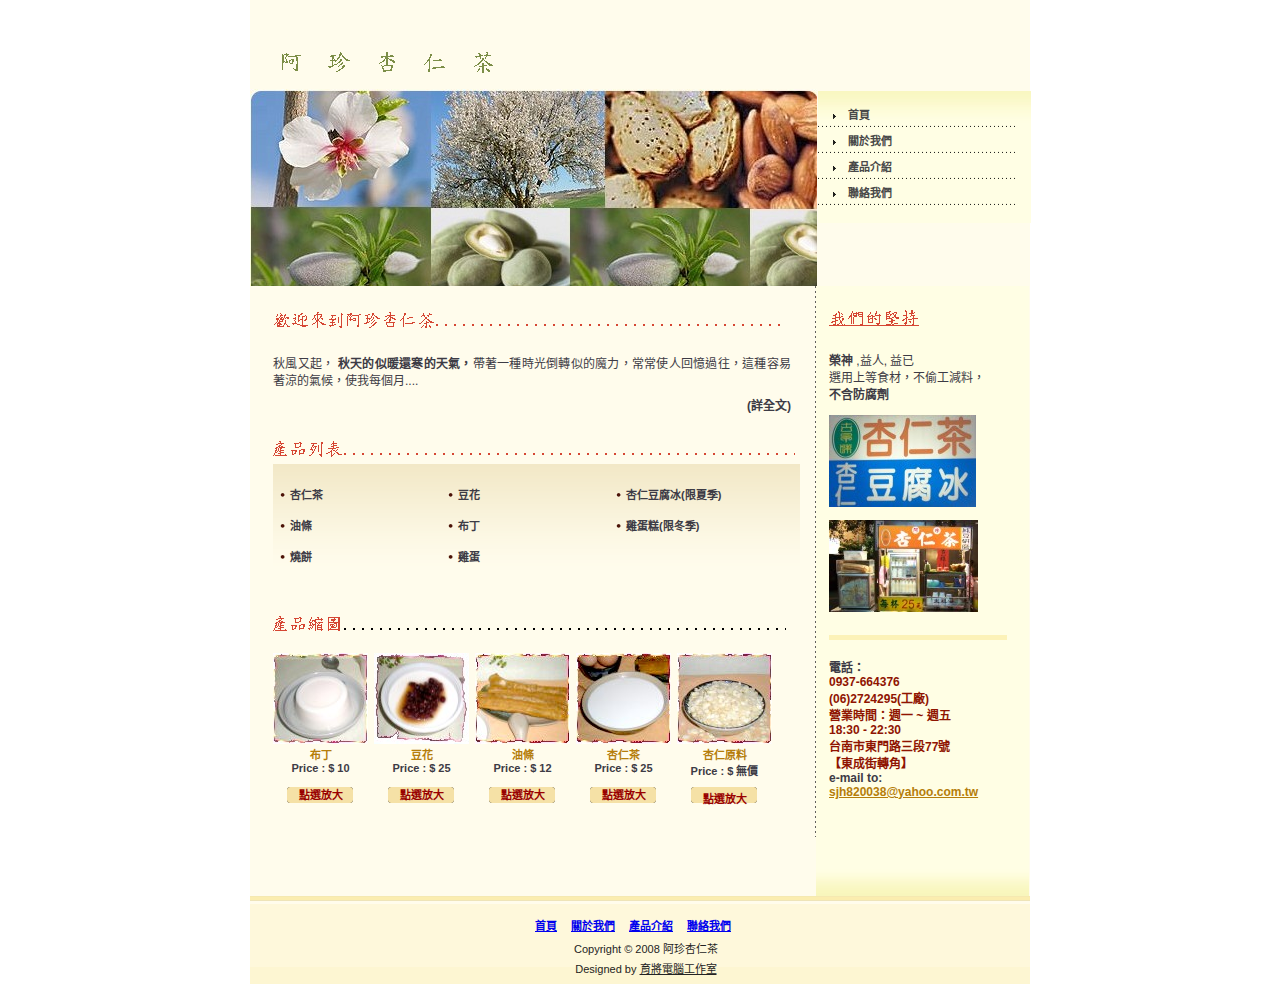
<file: index.html>
<!DOCTYPE html PUBLIC "-//W3C//DTD XHTML 1.0 Transitional//EN" "http://www.w3.org/TR/xhtml1/DTD/xhtml1-transitional.dtd">
<html xmlns="http://www.w3.org/1999/xhtml">
<head>
<!-- Title and meta -->
    <meta http-equiv="content-language" content="zh-TW" />
    <meta http-equiv="content-type" content="text/html; charset=UTF-8" />
    <meta name="robots" content="index,follow" />
    <meta name="keywords" content="杏仁茶,杏仁,豆花,杏仁豆腐冰,杏仁原料,燒餅,油條" />
    <meta name="description" content="營業時間：週一 ~ 週五 18:30 - 22:30，地址：台南市東門路三段77號 【東成街轉角】，0937-664376(行動)、(06)2724295(工廠)，e-mail：sjh820038@yahoo.com.tw" />
    <meta name="rating" content="general" />
    <meta name="author" content="育將電腦工作室" />
    <meta name="copyright" content="Copyright @ 2001-2012" />
    <meta name="generator" content="阿珍杏仁茶" />
    <title>阿珍杏仁茶</title>
    <link href="style.css" type="text/css" rel="stylesheet" />
    <meta name="google-site-verification" content="Ezt6mCQezJInhxZ8bKkW3pBWttA4j8pJH8kh_UJSRyc" />
    <script type="text/javascript">
    
      var _gaq = _gaq || [];
      _gaq.push(['_setAccount', 'UA-7055960-4']);
      _gaq.push(['_trackPageview']);
    
      (function() {
        var ga = document.createElement('script'); ga.type = 'text/javascript'; ga.async = true;
        ga.src = ('https:' == document.location.protocol ? 'https://ssl' : 'http://www') + '.google-analytics.com/ga.js';
        var s = document.getElementsByTagName('script')[0]; s.parentNode.insertBefore(ga, s);
      })();
    
    </script>
</head>

<body>
<!--main div start -->
<div id="main" >
<!--header -->
<div id="header">
  <h1><a href="index.html" title="A Zhen Almond Tea" class="title"><img src="images/title.gif" alt="Welcome to A Zhen Almond Tea" title="Welcome to A Zhen Almond Tea" width="228" height="50" /></a></h1>
  <ul class="nav">
    <li><a href="index.html" title="Home">首頁</a></li>
    <li><a href="about.html" title="About us">關於我們</a></li>
    <li><a href="products.html" title="products introduce">產品介紹</a></li>
	  <li><a href="contact.html" title="Contact us">聯絡我們</a></li>
  </ul>
</div>
<!--body start -->
<div id="left">
  <h2 class="welcome">歡迎來到阿珍杏仁茶</h2>
  <p class="weltxt">
  秋風又起， <strong>秋天的似暖還寒的天氣，</strong>帶著一種時光倒轉似的魔力，常常使人回憶過往，這種容易著涼的氣候，使我每個月.... <a href="about.html" class="more">(詳全文)</a> </p>

  <h2 class="resturent">產品列表</h2>
  <div class="menu">
    <ul class="brown">
      <li><a href="#" title="杏仁茶【一杯(25元)、一瓶(70元)】">杏仁茶</a></li>
      <li><a href="#" title="油條(12元)">油條  </a></li>
      <li><a href="#" title="燒餅(12元)">燒餅  </a></li>
      
      
    </ul>
    <ul class="brown">
      <li><a href="#" title="豆花(25元)">豆花 </a></li>
      <li><a href="#" title="布丁(10元)">布丁 </a></li>
      <li><a href="#" title="雞蛋">雞蛋  </a></li>
      
    </ul>
    
    
    <ul class="brown">
      <li><a href="#" title="杏仁豆腐冰(35元)">杏仁豆腐冰(限夏季)</a></li>
      <li><a href="#" title="雞蛋糕(20元)">雞蛋糕(限冬季)  </a></li>
     
    </ul>
    <br class="spacer" />
  </div>
  <h2 class="order">Order Online</h2>
 <ul class="image">
 <li><img src="images/image01.jpg" alt="布丁 " title="布丁 " /><br /><span>布丁 </span><br />Price : $ 10<br /><br />
   <a href="images/image01_b.jpg" target="_blank">點選放大</a></li>
 <li><img src="images/image02.jpg" alt="豆花 " title="豆花 " width="95" height="91" /><br /><span>豆花 </span><br />Price : $ 25<br /><br />
   <a href="images/image02_b.jpg" target="_blank">點選放大</a></li>
 <li><img src="images/image03.jpg" alt="油條 " title="油條 " width="95" height="91" /><br /><span>油條 </span><br />Price : $ 12<br /><br />
   <a href="images/image03_b.jpg" target="_blank">點選放大</a></li>
 <li><img src="images/image04.jpg" alt="杏仁茶" title="杏仁茶" width="95" height="91" /><br /><span>杏仁茶</span><br />Price : $ 25<br /><br />
   <a href="images/image04_b.jpg" target="_blank">點選放大</a></li>
 <li><img src="images/image05.jpg" alt="杏仁原料" title="杏仁原料" width="95" height="91" /><br /><span>杏仁原料</span><br />Price : $ 無價<br /><br />
   <a href="images/image05_b.jpg" target="_blank">點選放大</a></li>
 </ul>
  <br class="spacer" />
  </div>
  <!--right start -->
<div id="right">
  <h2 class="our">Our Service</h2>
  <p class="ourtxt"><strong>榮神</strong> ,益人, 益已<br />選用上等食材，不偷工減料，<br /><strong>不含防腐劑</strong></p>
  <img src="images/order_img.jpg" alt="Our Service01" title="Our Service01" />
  <img src="images/order_img2.jpg" alt="Our Service02" title="Our Service02"/>
  <p class="border"></p>
  <p class="ourtxt"><strong>電話：</strong><br />
	<span>0937-664376</span><br />
	<span>(06)2724295(工廠)</span><br />
	<span>營業時間：週一 ~ 週五<br />18:30 - 22:30</span><br />
	<span>台南市東門路三段77號<br />【東成街轉角】</span><br />
	<strong>e-mail to:</strong><br />
	<a href="mailto:sjh820038@yahoo.com.tw" title="寫信給我們">sjh820038@yahoo.com.tw</a></p>
</div>
  <!--footer -->
 <div id="footer">
 <ul class="foot">
   <li><a href="index.html" title="Home">首頁</a></li>
    <li><a href="about.html" title="About us">關於我們</a></li>
    <li><a href="products.html" title="products introduce">產品介紹</a></li>
	  <li><a href="contact.html" title="Contact us">聯絡我們</a></li>
  </ul>
 <p>Copyright © 2008 阿珍杏仁茶<br />
Designed by <a href="http://www.ugm.com.tw/">育將電腦工作室</a></p>
   </div>
  <br class="spacer" />
</div>
</body>
</html>
</file>
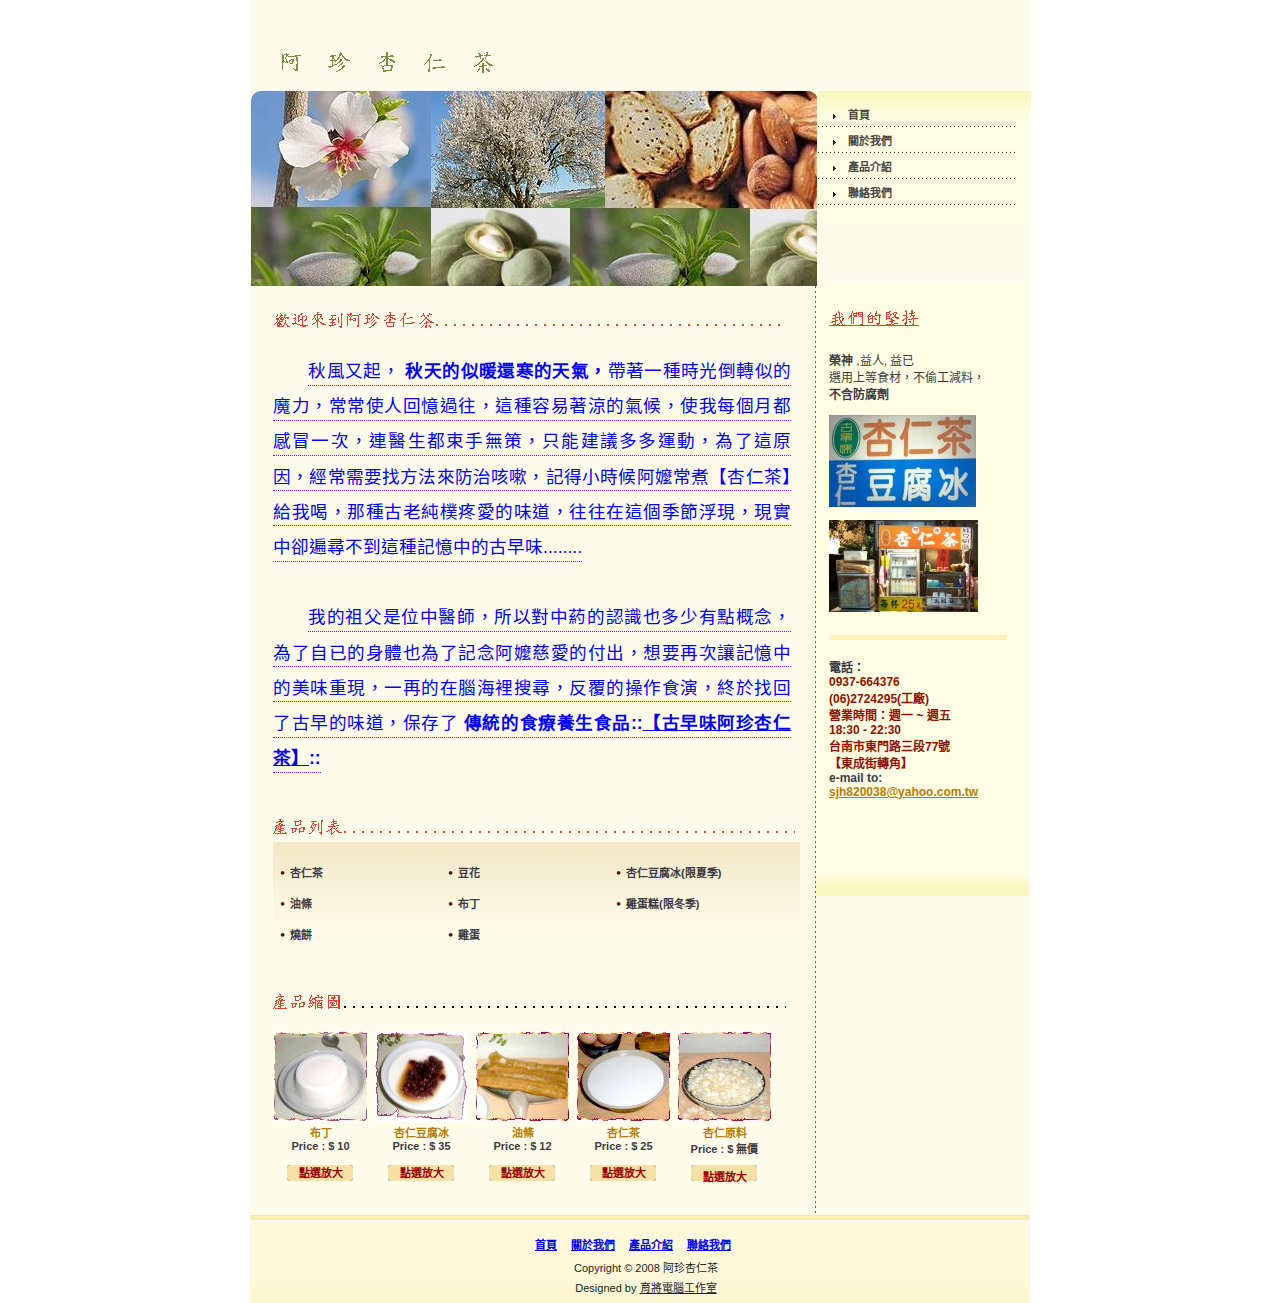
<file: about.html>
<!DOCTYPE html PUBLIC "-//W3C//DTD XHTML 1.0 Transitional//EN" "http://www.w3.org/TR/xhtml1/DTD/xhtml1-transitional.dtd">
<html xmlns="http://www.w3.org/1999/xhtml">
<head>
<!-- Title and meta -->
    <meta http-equiv="content-language" content="zh-TW" />
    <meta http-equiv="content-type" content="text/html; charset=UTF-8" />
    <meta name="robots" content="index,follow" />
    <meta name="keywords" content="杏仁茶,杏仁,豆花,杏仁豆腐冰,杏仁原料,燒餅,油條" />
    <meta name="description" content="營業時間：週一 ~ 週五 18:30 - 22:30，地址：台南市東門路三段77號 【東成街轉角】，0937-664376(行動)、(06)2724295(工廠)，e-mail：sjh820038@yahoo.com.tw" />
    <meta name="rating" content="general" />
    <meta name="author" content="育將電腦工作室" />
    <meta name="copyright" content="Copyright @ 2001-2012" />
    <meta name="generator" content="阿珍杏仁茶" />
    <title>阿珍杏仁茶</title>
    <link href="style.css" type="text/css" rel="stylesheet" />
    <meta name="google-site-verification" content="Ezt6mCQezJInhxZ8bKkW3pBWttA4j8pJH8kh_UJSRyc" />
    <script type="text/javascript">
    
      var _gaq = _gaq || [];
      _gaq.push(['_setAccount', 'UA-7055960-4']);
      _gaq.push(['_trackPageview']);
    
      (function() {
        var ga = document.createElement('script'); ga.type = 'text/javascript'; ga.async = true;
        ga.src = ('https:' == document.location.protocol ? 'https://ssl' : 'http://www') + '.google-analytics.com/ga.js';
        var s = document.getElementsByTagName('script')[0]; s.parentNode.insertBefore(ga, s);
      })();
    
    </script>
</head>

<body>
<!--main div start -->
<div id="main" >
<!--header -->
<div id="header">
  <h1><a href="index.html" title="A Zhen Almond Tea" class="title"><img src="images/title.gif" alt="Welcome to A Zhen Almond Tea" title="Welcome to A Zhen Almond Tea" width="228" height="50" /></a></h1>
  <ul class="nav">
    <li><a href="index.html" title="Home">首頁</a></li>
    <li><a href="about.html" title="About us">關於我們</a></li>
    <li><a href="products.html" title="products introduce">產品介紹</a></li>
	  <li><a href="contact.html" title="Contact us">聯絡我們</a></li>
  </ul>
</div>
<!--body start -->
<div id="left">
  <h2 class="welcome">歡迎來到阿珍杏仁茶</h2>
  <p class="weltxt" style="display: block; text-justify: inter-ideograph; font-size: 1.1em; margin-bottom: 2em; color: blue; text-indent: 2em; line-height: 2em; text-align: justify"><span style="padding-bottom: 0.2em; border-bottom: #9400d3 1px dotted">
  
  秋風又起， <strong>秋天的似暖還寒的天氣，</strong>帶著一種時光倒轉似的魔力，常常使人回憶過往，這種容易著涼的氣候，使我每個月都感冒一次，連醫生都束手無策，只能建議多多運動，為了這原因，經常需要找方法來防治咳嗽，記得小時候阿嬤常煮【杏仁茶】給我喝，那種古老純樸疼愛的味道，往往在這個季節浮現，現實中卻遍尋不到這種記憶中的古早味........</span></p>
<p class="weltxt" style="display: block; text-justify: inter-ideograph; font-size: 1.1em; margin-bottom: 2em; color: blue; text-indent: 2em; line-height: 2em; text-align: justify"><span style="padding-bottom: 0.2em; border-bottom: #9400d3 1px dotted">我的祖父是位中醫師，所以對中葯的認識也多少有點概念，為了自已的身體也為了記念阿嬤慈愛的付出，想要再次讓記憶中的美味重現，一再的在腦海裡搜尋，反覆的操作食演，終於找回了古早的味道，保存了 <strong>傳統的食療養生食品::<a href="index.html" title="Home">【古早味阿珍杏仁茶】</a>:: </strong></span></p>

  <h2 class="resturent">產品列表</h2>
  <div class="menu">
    <ul class="brown">
      <li><a href="#" title="杏仁茶【一杯(25元)、一瓶(70元)】">杏仁茶</a></li>
      <li><a href="#" title="油條(12元)">油條  </a></li>
      <li><a href="#" title="燒餅(12元)">燒餅  </a></li>
      
      
    </ul>
    <ul class="brown">
      <li><a href="#" title="豆花(25元)">豆花 </a></li>
      <li><a href="#" title="布丁(10元)">布丁 </a></li>
      <li><a href="#" title="雞蛋">雞蛋  </a></li>
      
    </ul>
    
    
    <ul class="brown">
      <li><a href="#" title="杏仁豆腐冰(35元)">杏仁豆腐冰(限夏季)</a></li>
      <li><a href="#" title="雞蛋糕(20元)">雞蛋糕(限冬季)  </a></li>
     
    </ul>
    <br class="spacer" />
  </div>
  <h2 class="order">Order Online</h2>
 <ul class="image">
 <li><img src="images/image01.jpg" alt="布丁 " title="布丁 " /><br /><span>布丁 </span><br />Price : $ 10<br /><br />
   <a href="images/image01_b.jpg" target="_blank">點選放大</a></li>
 <li><img src="images/image02.jpg" alt="杏仁豆腐冰" title="杏仁豆腐冰" width="95" height="91" /><br /><span>杏仁豆腐冰</span><br />Price : $ 35<br /><br />
   <a href="images/image02_b.jpg" target="_blank">點選放大</a></li>
 <li><img src="images/image03.jpg" alt="油條 " title="油條 " width="95" height="91" /><br /><span>油條 </span><br />Price : $ 12<br /><br />
   <a href="images/image03_b.jpg" target="_blank">點選放大</a></li>
 <li><img src="images/image04.jpg" alt="杏仁茶" title="杏仁茶" width="95" height="91" /><br /><span>杏仁茶</span><br />Price : $ 25<br /><br />
   <a href="images/image04_b.jpg" target="_blank">點選放大</a></li>
 <li><img src="images/image05.jpg" alt="杏仁原料" title="杏仁原料" width="95" height="91" /><br /><span>杏仁原料</span><br />Price : $ 無價<br /><br />
   <a href="images/image05_b.jpg" target="_blank">點選放大</a></li>
 </ul>
  <br class="spacer" />
  </div>
  <!--right start -->
  <div id="right">
  <h2 class="our">Our Service</h2>
  <p class="ourtxt"><strong>榮神</strong> ,益人, 益已<br />選用上等食材，不偷工減料，<br /><strong>不含防腐劑</strong></p>
  <img src="images/order_img.jpg" alt="Our Service01" title="Our Service01" />
  
  <img src="images/order_img2.jpg" alt="Our Service02" title="Our Service02"/>
  <p class="border"></p>
  <p class="ourtxt"><strong>電話：</strong><br />
<span>0937-664376</span><br />
<span>(06)2724295(工廠)</span><br />
<span>營業時間：週一 ~ 週五<br />18:30 - 22:30</span><br />
<span>台南市東門路三段77號<br />【東成街轉角】</span><br />
<strong>e-mail to:</strong><br />
<a href="mailto:sjh820038@yahoo.com.tw" title="寫信給我們">sjh820038@yahoo.com.tw</a></p>
  </div>
  <!--footer -->
 <div id="footer">
 <ul class="foot">
   <li><a href="index.html" title="Home">首頁</a></li>
    <li><a href="about.html" title="About us">關於我們</a></li>
    <li><a href="products.html" title="products introduce">產品介紹</a></li>
	  <li><a href="contact.html" title="Contact us">聯絡我們</a></li>
  </ul>
 <p>Copyright © 2008 阿珍杏仁茶<br />
Designed by <a href="http://www.ugm.com.tw/">育將電腦工作室</a></p>
   </div>
  <br class="spacer" />
</div>
</body>
</html>
</file>
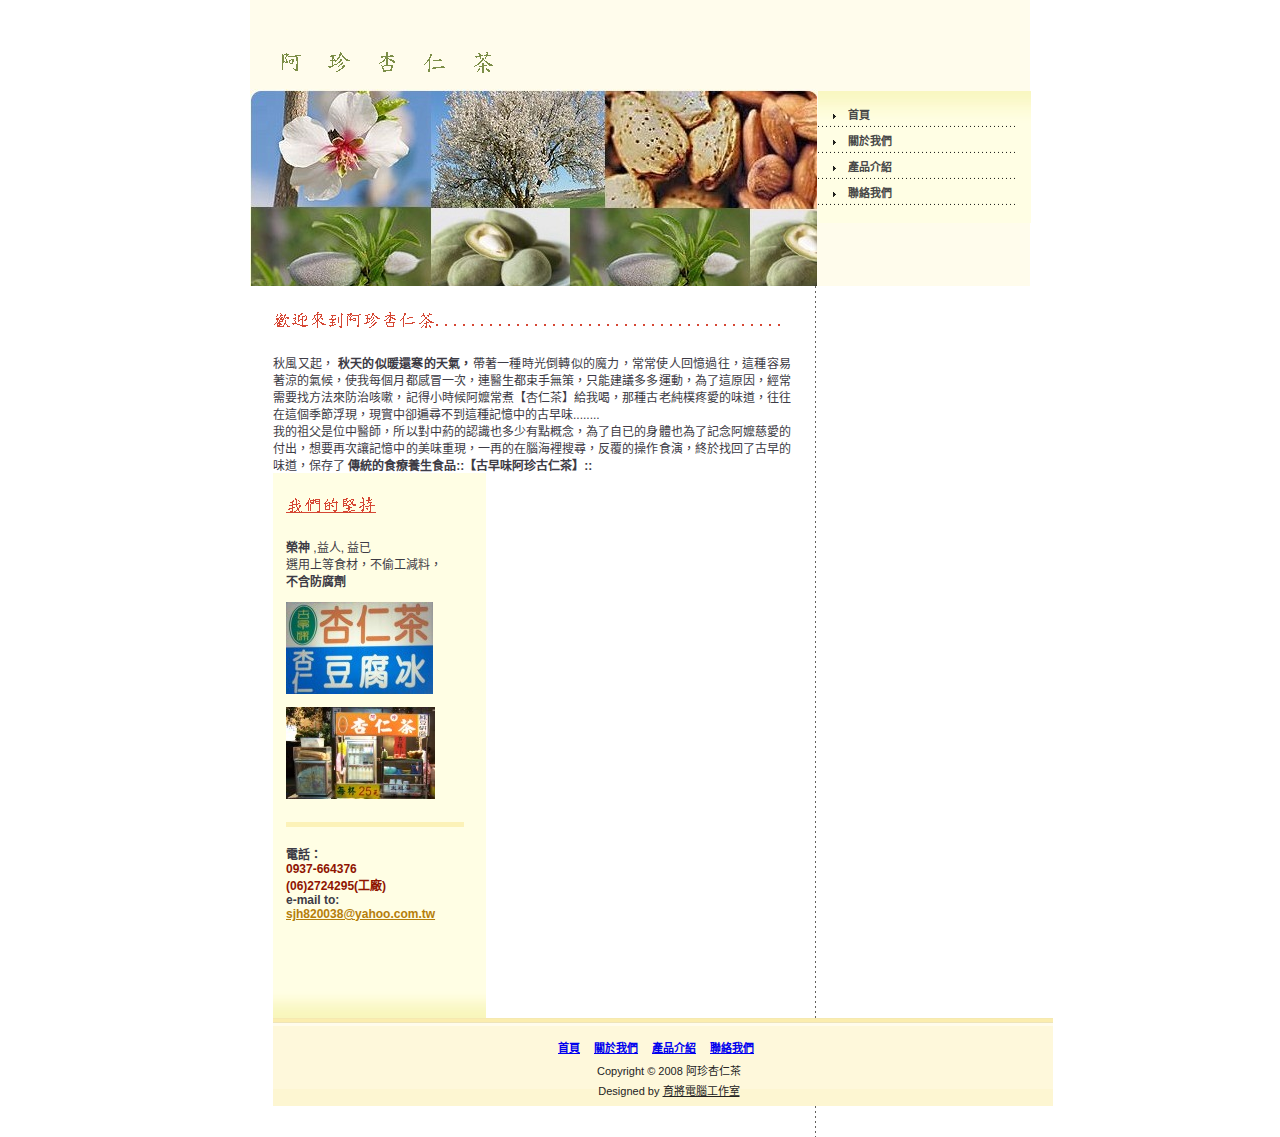
<file: about1.html>
<!DOCTYPE html PUBLIC "-//W3C//DTD XHTML 1.0 Transitional//EN" "http://www.w3.org/TR/xhtml1/DTD/xhtml1-transitional.dtd">
<html xmlns="http://www.w3.org/1999/xhtml">
<head>
<!-- Title and meta -->
    <meta http-equiv="content-language" content="zh-TW" />
    <meta http-equiv="content-type" content="text/html; charset=UTF-8" />
    <meta name="robots" content="index,follow" />
    <meta name="keywords" content="杏仁茶,杏仁,豆花,杏仁豆腐冰,杏仁原料,燒餅,油條" />
    <meta name="description" content="營業時間：週一 ~週五 18:30 - 22:30，地址：台南市東門路三段77號 【東成街轉角】，0937-664376(行動)、(06)2724295(工廠)，e-mail：sjh820038@yahoo.com.tw" />
    <meta name="rating" content="general" />
    <meta name="author" content="育將電腦工作室" />
    <meta name="copyright" content="Copyright @ 2001-2012" />
    <meta name="generator" content="阿珍杏仁茶" />
    <title>阿珍杏仁茶</title>
    <link href="style.css" type="text/css" rel="stylesheet" />
    <meta name="google-site-verification" content="Ezt6mCQezJInhxZ8bKkW3pBWttA4j8pJH8kh_UJSRyc" />
    <script type="text/javascript">
    
      var _gaq = _gaq || [];
      _gaq.push(['_setAccount', 'UA-7055960-4']);
      _gaq.push(['_trackPageview']);
    
      (function() {
        var ga = document.createElement('script'); ga.type = 'text/javascript'; ga.async = true;
        ga.src = ('https:' == document.location.protocol ? 'https://ssl' : 'http://www') + '.google-analytics.com/ga.js';
        var s = document.getElementsByTagName('script')[0]; s.parentNode.insertBefore(ga, s);
      })();
    
    </script>
</head>

<body>
<!--main div start -->
<div id="main" >
<!--header -->
<div id="header">
  <h1><a href="index.html" title="A Zhen Almond Tea" class="title"><img src="images/title.gif" alt="Welcome to A Zhen Almond Tea" title="Welcome to A Zhen Almond Tea" width="228" height="50" /></a></h1>
  <ul class="nav">
    <li><a href="index.html" title="Home">首頁</a></li>
    <li><a href="about.html" title="About us">關於我們</a></li>
    <li><a href="introduce.html" title="products introduce">產品介紹</a></li>
	  <li><a href="contact.html" title="Contact us">聯絡我們</a></li>
  </ul>
</div>
<!--body start -->
<div id="left">
  <h2 class="welcome">歡迎來到阿珍杏仁茶</h2>
  <p class="weltxt">
  秋風又起， <strong>秋天的似暖還寒的天氣，</strong>帶著一種時光倒轉似的魔力，常常使人回憶過往，這種容易著涼的氣候，使我每個月都感冒一次，連醫生都束手無策，只能建議多多運動，為了這原因，經常需要找方法來防治咳嗽，記得小時候阿嬤常煮【杏仁茶】給我喝，那種古老純樸疼愛的味道，往往在這個季節浮現，現實中卻遍尋不到這種記憶中的古早味........<br />我的祖父是位中醫師，所以對中葯的認識也多少有點概念，為了自已的身體也為了記念阿嬤慈愛的付出，想要再次讓記憶中的美味重現，一再的在腦海裡搜尋，反覆的操作食演，終於找回了古早的味道，保存了 <strong>傳統的食療養生食品::【古早味阿珍古仁茶】:: </strong></p>

  
  <!--right start -->
  <div id="right">
  <h2 class="our">Our Service</h2>
  <p class="ourtxt"><strong>榮神</strong> ,益人, 益已<br />選用上等食材，不偷工減料，<br /><strong>不含防腐劑</strong></p>
  <img src="images/order_img.jpg" alt="Our Service01" title="Our Service01" />
  
  <img src="images/order_img2.jpg" alt="Our Service02" title="Our Service02"/>
  <p class="border"></p>
  <p class="ourtxt"><strong>電話：</strong><br />
<span>0937-664376</span><br />
<span>(06)2724295(工廠)</span><br />
<strong>e-mail to:</strong><br />
<a href="#" title="mail to : sjh820038@yahoo.com.tw">sjh820038@yahoo.com.tw</a></p>
  </div>
  <!--footer -->
 <div id="footer">
 <ul class="foot">
   <li><a href="index.html" title="Home">首頁</a></li>
    <li><a href="about.html" title="About us">關於我們</a></li>
    <li><a href="introduce.html" title="products introduce">產品介紹</a></li>
	  <li><a href="contact.html" title="Contact us">聯絡我們</a></li>
  </ul>
 <p>Copyright © 2008 阿珍杏仁茶<br />
Designed by <a href="http://www.ugm.com.tw/">育將電腦工作室</a></p>
   </div>
  <br class="spacer" />
</div>
</body>
</html>
</file>
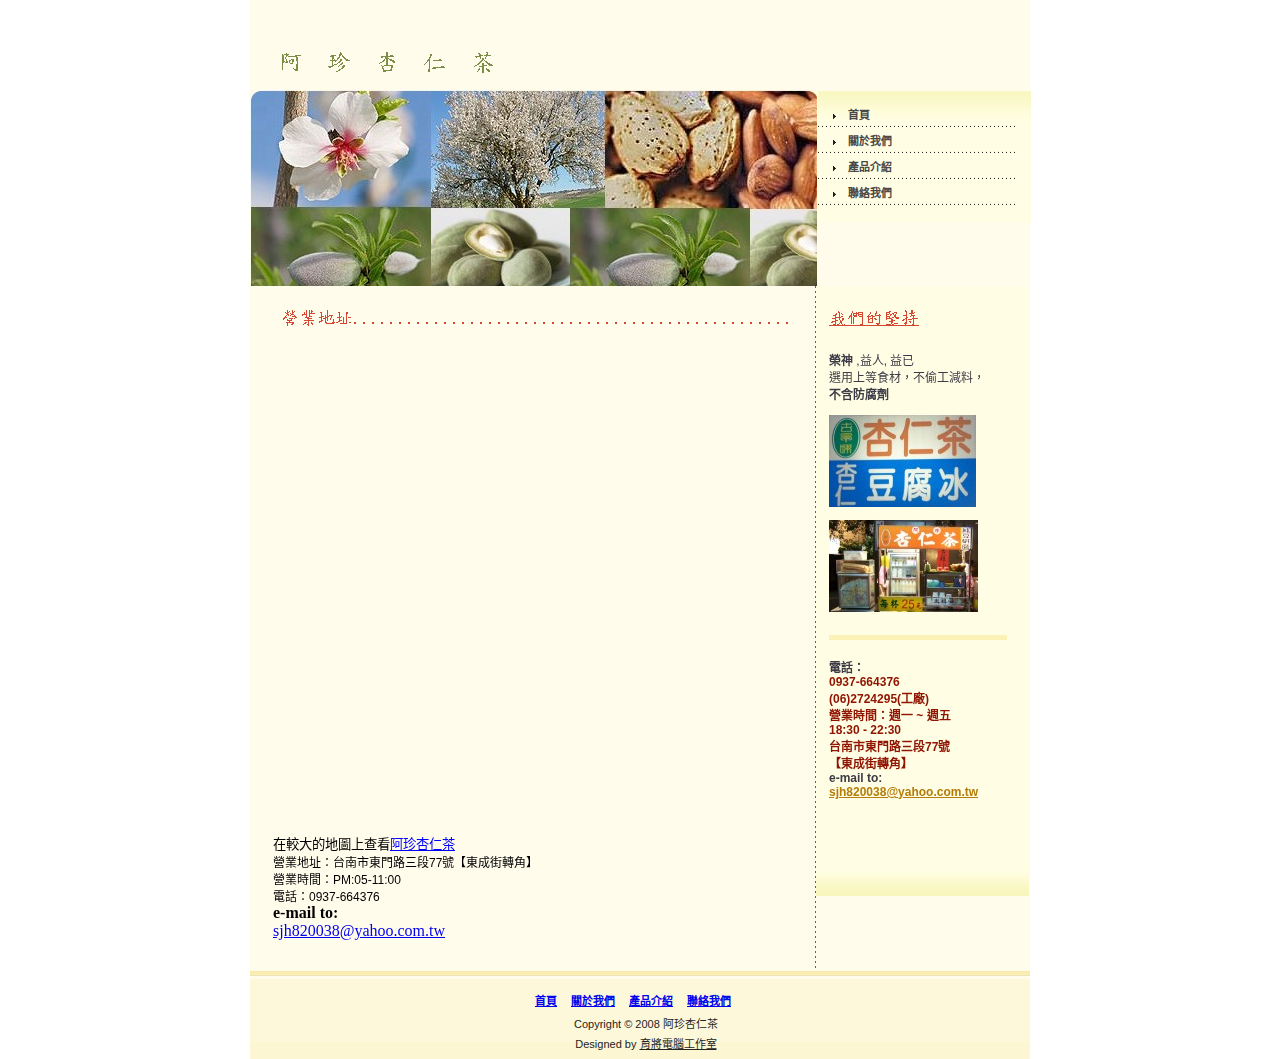
<file: contact.html>
<!DOCTYPE html PUBLIC "-//W3C//DTD XHTML 1.0 Transitional//EN" "http://www.w3.org/TR/xhtml1/DTD/xhtml1-transitional.dtd">
<html xmlns="http://www.w3.org/1999/xhtml">
<head>
<!-- Title and meta -->
    <meta http-equiv="content-language" content="zh-TW" />
    <meta http-equiv="content-type" content="text/html; charset=UTF-8" />
    <meta name="robots" content="index,follow" />
    <meta name="keywords" content="杏仁茶,杏仁,豆花,杏仁豆腐冰,杏仁原料,燒餅,油條" />
    <meta name="description" content="營業時間：週一 ~ 週五 18:30 - 22:30，地址：台南市東門路三段77號 【東成街轉角】，0937-664376(行動)、(06)2724295(工廠)，e-mail：sjh820038@yahoo.com.tw" />
    <meta name="rating" content="general" />
    <meta name="author" content="育將電腦工作室" />
    <meta name="copyright" content="Copyright @ 2001-2012" />
    <meta name="generator" content="阿珍杏仁茶" />
    <title>阿珍杏仁茶</title>
    <link href="style.css" type="text/css" rel="stylesheet" />
    <meta name="google-site-verification" content="Ezt6mCQezJInhxZ8bKkW3pBWttA4j8pJH8kh_UJSRyc" />
    <script type="text/javascript">
    
      var _gaq = _gaq || [];
      _gaq.push(['_setAccount', 'UA-7055960-4']);
      _gaq.push(['_trackPageview']);
    
      (function() {
        var ga = document.createElement('script'); ga.type = 'text/javascript'; ga.async = true;
        ga.src = ('https:' == document.location.protocol ? 'https://ssl' : 'http://www') + '.google-analytics.com/ga.js';
        var s = document.getElementsByTagName('script')[0]; s.parentNode.insertBefore(ga, s);
      })();
    
    </script>
</head>

<body>
<!--main div start -->
<div id="main" >
<!--header -->
<div id="header">
  <h1><a href="index.html" title="A Zhen Almond Tea" class="title"><img src="images/title.gif" alt="Welcome to A Zhen Almond Tea" title="Welcome to A Zhen Almond Tea" width="228" height="50" /></a></h1>
  <ul class="nav">
    <li><a href="index.html" title="Home">首頁</a></li>
    <li><a href="about.html" title="About us">關於我們</a></li>
    <li><a href="products.html" title="products introduce">產品介紹</a></li>
	  <li><a href="contact.html" title="Contact us">聯絡我們</a></li>
  </ul>
</div>
<!--body start -->
<div id="left">
  
  <h2 class="addr">營業地址</h2>
  <div >
   <iframe width="520" height="500" frameborder="0" scrolling="no" marginheight="0" marginwidth="0" src="http://maps.google.com/maps/ms?ie=UTF8&amp;hl=zh-TW&amp;msa=0&amp;msid=208142176620258584869.00049e835df34611d9d8e&amp;ll=22.980965,120.23224&amp;spn=0.004939,0.005579&amp;z=17&amp;iwloc=00049e8452423ae6530e6&amp;output=embed"></iframe><br /><small>在較大的地圖上查看<a href="http://maps.google.com/maps/ms?ie=UTF8&amp;hl=zh-TW&amp;msa=0&amp;msid=208142176620258584869.00049e835df34611d9d8e&amp;ll=22.980965,120.23224&amp;spn=0.004939,0.005579&amp;z=17&amp;iwloc=00049e8452423ae6530e6&amp;source=embed" style="color:#0000FF;text-align:left">阿珍杏仁茶</a></small>
		 
		 <p>營業地址：台南市東門路三段77號【東成街轉角】 </p>
		 <p>營業時間：PM:05-11:00 </p>
		 <p>電話：<span>0937-664376</span> </p>
		 <strong>e-mail to:</strong><br />
		 <a href="mailto:sjh820038@yahoo.com.tw" title="寫信給我們">sjh820038@yahoo.com.tw</a></p>
		 
  </div>
</div>
<!--right start -->
<div id="right">
  <h2 class="our">Our Service</h2>
  <p class="ourtxt"><strong>榮神</strong> ,益人, 益已<br />選用上等食材，不偷工減料，<br /><strong>不含防腐劑</strong></p>
  <img src="images/order_img.jpg" alt="Our Service01" title="Our Service01" />
  <img src="images/order_img2.jpg" alt="Our Service02" title="Our Service02"/>
  <p class="border"></p>
  <p class="ourtxt"><strong>電話：</strong><br />
	<span>0937-664376</span><br />
	<span>(06)2724295(工廠)</span><br />
	<span>營業時間：週一 ~ 週五<br />18:30 - 22:30</span><br />
	<span>台南市東門路三段77號<br />【東成街轉角】</span><br />
	<strong>e-mail to:</strong><br />
	<a href="mailto:sjh820038@yahoo.com.tw" title="寫信給我們">sjh820038@yahoo.com.tw</a></p>
</div>
  <!--footer -->
 <div id="footer">
 <ul class="foot">
   <li><a href="index.html" title="Home">首頁</a></li>
    <li><a href="about.html" title="About us">關於我們</a></li>
    <li><a href="products.html" title="products introduce">產品介紹</a></li>
	  <li><a href="contact.html" title="Contact us">聯絡我們</a></li>
  </ul>
 <p>Copyright © 2008 阿珍杏仁茶<br />
Designed by <a href="http://www.ugm.com.tw/">育將電腦工作室</a></p>
   </div>
  <br class="spacer" />
</div>
</body>
</html>
</file>
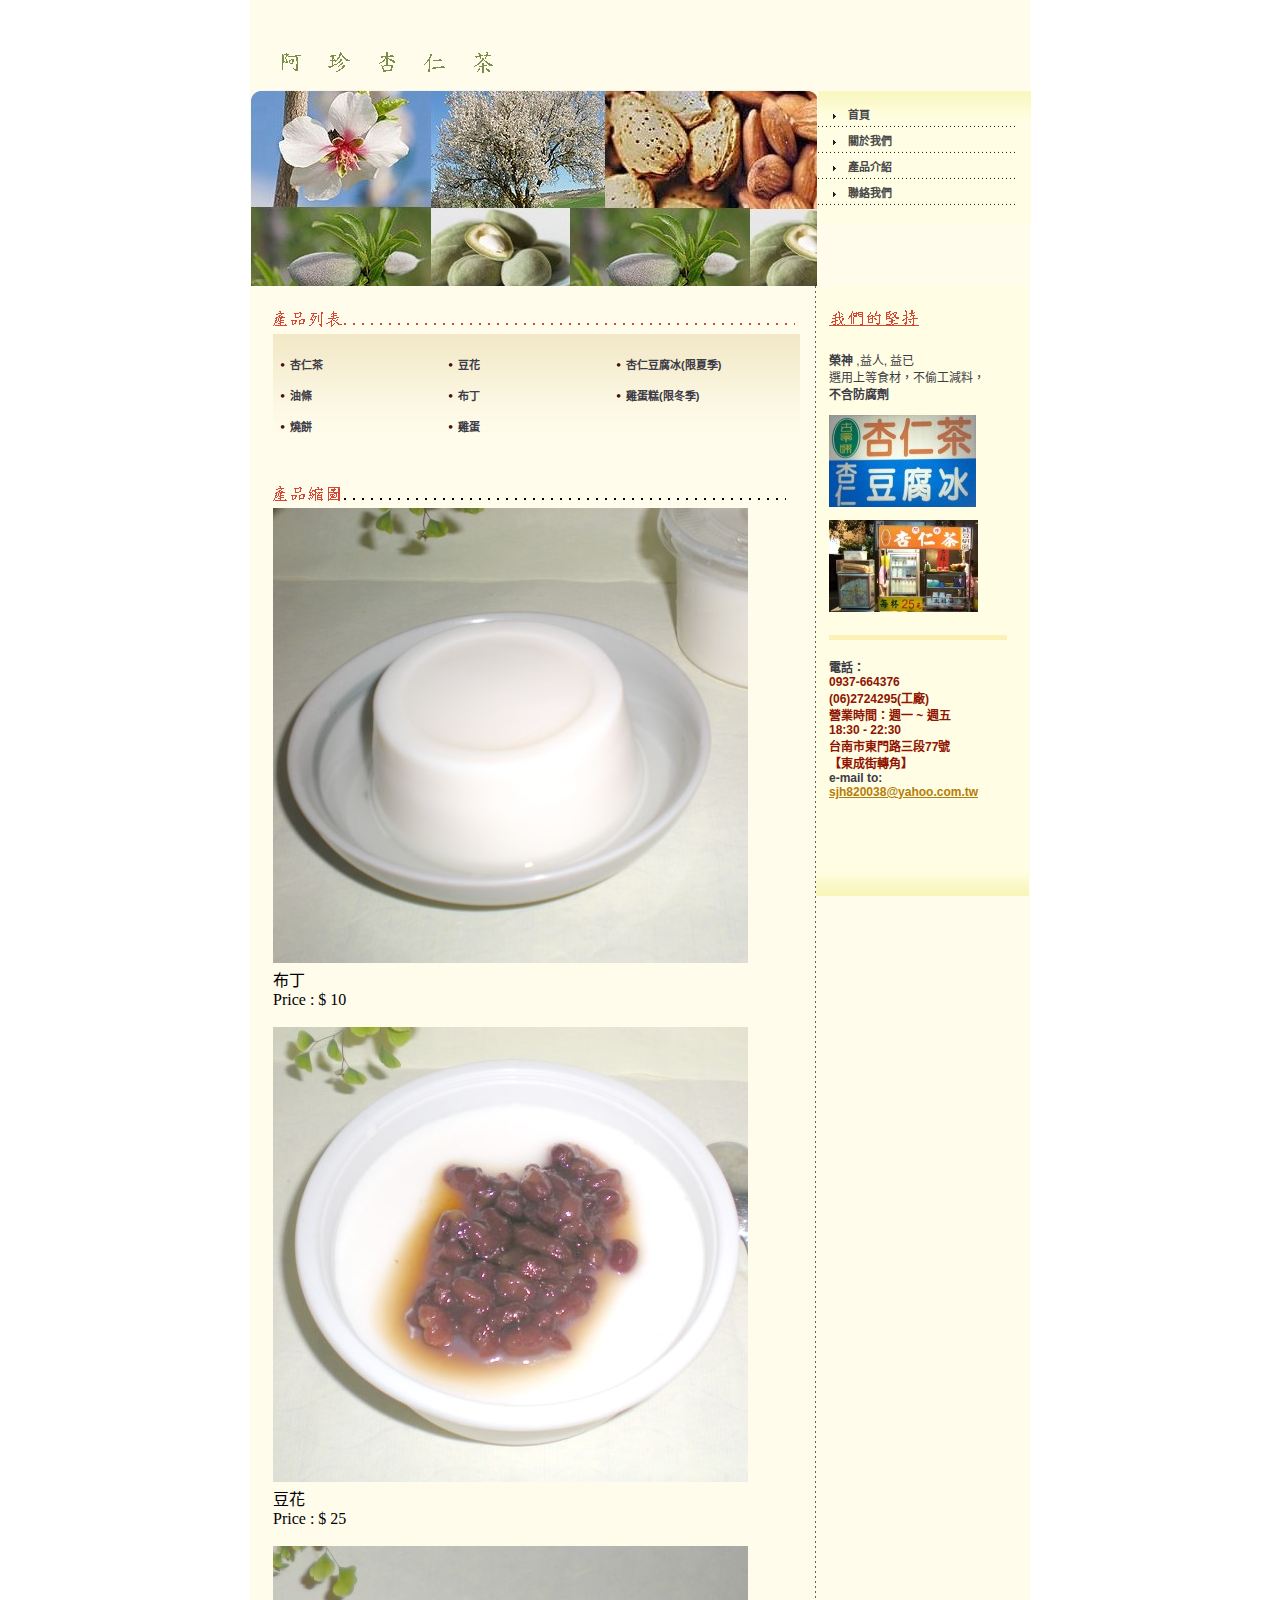
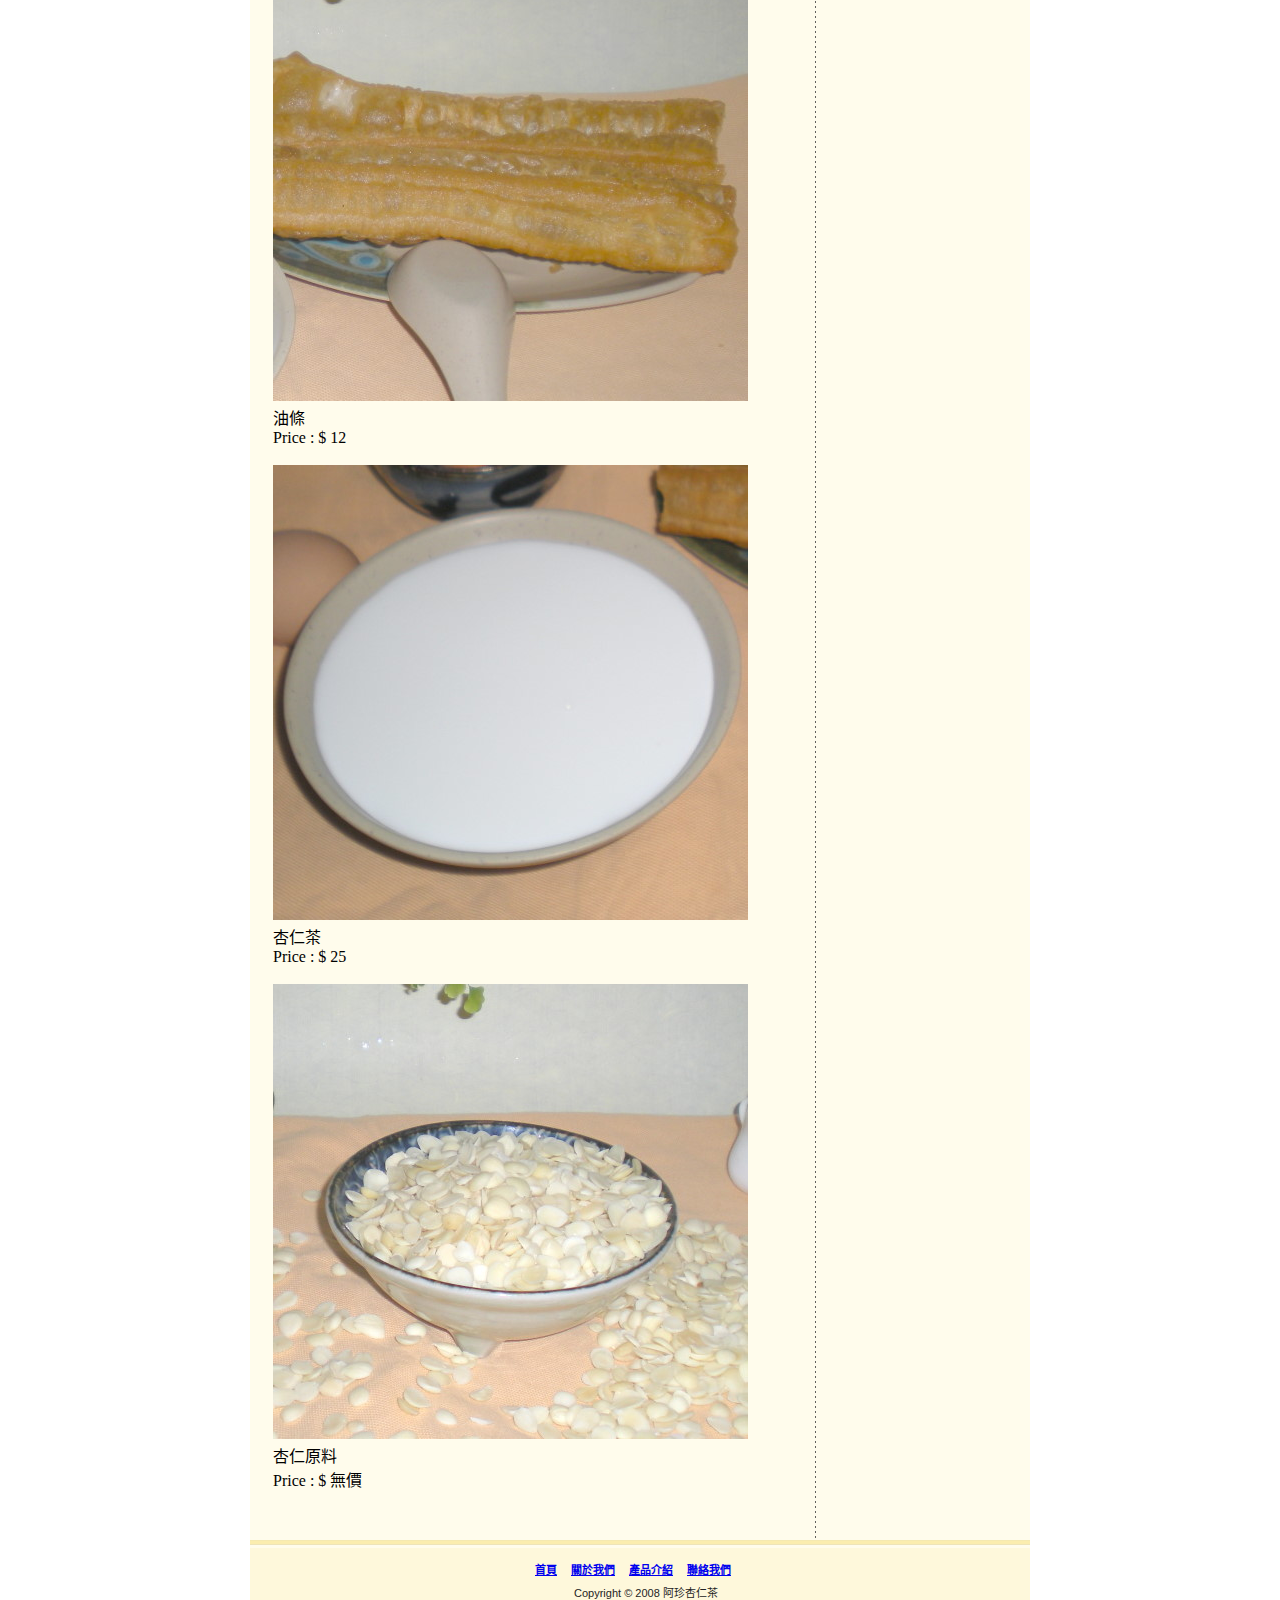
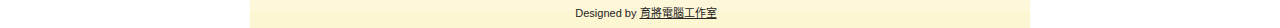
<file: products.html>
<!DOCTYPE html PUBLIC "-//W3C//DTD XHTML 1.0 Transitional//EN" "http://www.w3.org/TR/xhtml1/DTD/xhtml1-transitional.dtd">
<html xmlns="http://www.w3.org/1999/xhtml">
<head>
<!-- Title and meta -->
    <meta http-equiv="content-language" content="zh-TW" />
    <meta http-equiv="content-type" content="text/html; charset=UTF-8" />
    <meta name="robots" content="index,follow" />
    <meta name="keywords" content="杏仁茶,杏仁,豆花,杏仁豆腐冰,杏仁原料,燒餅,油條" />
    <meta name="description" content="營業時間：週一 ~ 週五 18:30 - 22:30，地址：台南市東門路三段77號 【東成街轉角】，0937-664376(行動)、(06)2724295(工廠)，e-mail：sjh820038@yahoo.com.tw" />
    <meta name="rating" content="general" />
    <meta name="author" content="育將電腦工作室" />
    <meta name="copyright" content="Copyright @ 2001-2012" />
    <meta name="generator" content="阿珍杏仁茶" />
    <title>阿珍杏仁茶</title>
    <link href="style.css" type="text/css" rel="stylesheet" />
    <meta name="google-site-verification" content="Ezt6mCQezJInhxZ8bKkW3pBWttA4j8pJH8kh_UJSRyc" />
    <script type="text/javascript">
    
      var _gaq = _gaq || [];
      _gaq.push(['_setAccount', 'UA-7055960-4']);
      _gaq.push(['_trackPageview']);
    
      (function() {
        var ga = document.createElement('script'); ga.type = 'text/javascript'; ga.async = true;
        ga.src = ('https:' == document.location.protocol ? 'https://ssl' : 'http://www') + '.google-analytics.com/ga.js';
        var s = document.getElementsByTagName('script')[0]; s.parentNode.insertBefore(ga, s);
      })();
    
    </script>
</head>

<body>
<!--main div start -->
<div id="main" >
<!--header -->
<div id="header">
  <h1><a href="index.html" title="A Zhen Almond Tea" class="title"><img src="images/title.gif" alt="Welcome to A Zhen Almond Tea" title="Welcome to A Zhen Almond Tea" width="228" height="50" /></a></h1>
  <ul class="nav">
    <li><a href="index.html" title="Home">首頁</a></li>
    <li><a href="about.html" title="About us">關於我們</a></li>
    <li><a href="products.html" title="products introduce">產品介紹</a></li>
	  <li><a href="contact.html" title="Contact us">聯絡我們</a></li>
  </ul>
</div>
<!--body start -->
<div id="left">
  

  <h2 class="resturent">產品列表</h2>
  <div class="menu">
    <ul class="brown">
      <li><a href="#" title="杏仁茶【一杯(25元)、一瓶(70元)】">杏仁茶</a></li>
      <li><a href="#" title="油條(12元)">油條  </a></li>
      <li><a href="#" title="燒餅(12元)">燒餅  </a></li>
      
      
    </ul>
    <ul class="brown">
      <li><a href="#" title="豆花(25元)">豆花 </a></li>
      <li><a href="#" title="布丁(10元)">布丁 </a></li>
      <li><a href="#" title="雞蛋">雞蛋  </a></li>
      
    </ul>
    
    
    <ul class="brown">
      <li><a href="#" title="杏仁豆腐冰(35元)">杏仁豆腐冰(限夏季)</a></li>
      <li><a href="#" title="雞蛋糕(20元)">雞蛋糕(限冬季)  </a></li>
     
    </ul>
    <br class="spacer" />
  </div>
  <h2 class="order">Order Online</h2>
 <ul class="image1">
 <li><img src="images/image01_b.jpg" alt="布丁 " title="布丁 " /><br /><span>布丁 </span><br />Price : $ 10<br /><br />
   </li>
 <li><img src="images/image02_b.jpg" alt="豆花 " title="豆花 "  /><br /><span>豆花 </span><br />Price : $ 25<br /><br />
   </li>
 <li><img src="images/image03_b.jpg" alt="油條 " title="油條 " /><br /><span>油條 </span><br />Price : $ 12<br /><br />
   </li>
 <li><img src="images/image04_b.jpg" alt="杏仁茶" title="杏仁茶"  /><br /><span>杏仁茶</span><br />Price : $ 25<br /><br />
   </li>
 <li><img src="images/image05_b.jpg" alt="杏仁原料" title="杏仁原料" /><br /><span>杏仁原料</span><br />Price : $ 無價<br /><br />
   </li>
 </ul>
  <br class="spacer" />
  </div>
  <!--right start -->
<div id="right">
  <h2 class="our">Our Service</h2>
  <p class="ourtxt"><strong>榮神</strong> ,益人, 益已<br />選用上等食材，不偷工減料，<br /><strong>不含防腐劑</strong></p>
  <img src="images/order_img.jpg" alt="Our Service01" title="Our Service01" />
  <img src="images/order_img2.jpg" alt="Our Service02" title="Our Service02"/>
  <p class="border"></p>
  <p class="ourtxt"><strong>電話：</strong><br />
	<span>0937-664376</span><br />
	<span>(06)2724295(工廠)</span><br />
	<span>營業時間：週一 ~ 週五<br />18:30 - 22:30</span><br />
	<span>台南市東門路三段77號<br />【東成街轉角】</span><br />
	<strong>e-mail to:</strong><br />
	<a href="mailto:sjh820038@yahoo.com.tw" title="寫信給我們">sjh820038@yahoo.com.tw</a></p>
</div>
  <!--footer -->
 <div id="footer">
 <ul class="foot">
   <li><a href="index.html" title="Home">首頁</a></li>
    <li><a href="about.html" title="About us">關於我們</a></li>
    <li><a href="introduce.html" title="products introduce">產品介紹</a></li>
	  <li><a href="contact.html" title="Contact us">聯絡我們</a></li>
  </ul>
 <p>Copyright © 2008 阿珍杏仁茶<br />
Designed by <a href="http://www.ugm.com.tw/">育將電腦工作室</a></p>
   </div>
  <br class="spacer" />
</div>
</body>
</html>
</file>
<file: style.css>
/* CSS Document */

body{
	padding:0;
	margin:0;}
form, div, p , ul, span, h2, h3, h4, h1,input, img{
	padding:0;
	margin:0;}
p{
	font: 12px/normal Verdana, Arial, Helvetica, sans-serif;}
ul{
	list-style-type:none
	}
img {
	border:none;
}
.spacer{
	font-size:0; line-height:0; clear:both;
	}
/*---------------header-------------------------------*/
#main{
	width:780px;
	margin:0 auto 0 auto;
	background:#FFFCEC;
	}
#main #header{
	position:relative;
	width:780px;
	height:286px;
	background:url(images/header.jpg) no-repeat 0 89px;
	}
#header a.title{
	position:absolute;
	left:23px;
	top:37px;
	width:228px;
	height:25px;
	display:block;
	}
#header h1.title a{
	display:block; text-decoration:none;
	}
#header ul.nav{
	position:absolute;
	left:568px;
	top:91px;
	background:url(images/nav.gif) repeat-x 0 0 #FFFEE4;
	width:213px;
	padding:10px 0 18px 0;
	margin:0;
	}
#header ul.nav li{
	background:url(images/h_line.gif) repeat-x  left bottom;
	font:bold 11px/normal Arial, Helvetica, sans-serif, Tahoma;
	color:#484848;
	width:197px;
	padding:5px 0 5px 0;
	}
#header ul.nav li a{
	background:url(images/arrow.gif) no-repeat 0 5px;
	margin:0 0 0 15px;
	font:bold 11px/normal Arial, Helvetica, sans-serif, Tahoma;
	color:#484848;
	text-decoration:none;
	padding:0 0 0 15px;
	}
#header ul.nav li a:hover{
	color:#000000;
	}
/*------body-------*/
#main #left{
	background:url(images/v_line.gif) repeat-y right top;
	width:543px;
	margin:0 0 0 0;
	padding:18px 0 31px 23px;
	float:left;
	}
#left h2.welcome{
	background:url(images/welcome.gif) no-repeat 0 0;
	width:518px;
	height:32px;
	text-indent:-200000px;
	}
#left p.weltxt{
	font:12px/normal Arial, Helvetica, sans-serif, Tahoma;
	color:#3D3B45;
	text-align:justify;
	width:518px;
	margin:18px 0 0 0;
	}
#left p.weltxt1{
	font:12px/normal Arial, Helvetica, sans-serif, Tahoma;
	color:#3D3B45;
	text-align:justify;
	width:518px;
	margin:18px 0 0 0;
	}
#left p.weltxt a.more{
		float:right;
		padding:25px 0 21px 0;
		color:#3D3B45;
		text-decoration:none;
		font-weight:bold;
		}
#left p.weltxt a:hover{
	color:#990000;
	text-decoration:underline;
	}
#left h2.resturent{
	background: url(images/resturent.gif) no-repeat 0 0;
	width:522px;
	height:30px;
	line-height:0;
	font-size:0;
	margin:0 0 0 0;
	text-indent:-200000px;
	clear:both;
	}
#left h2.addr{
	background: url(images/addr.gif) no-repeat 0 0;
	width:522px;
	height:30px;
	line-height:0;
	font-size:0;
	margin:0 0 0 0;
	text-indent:-200000px;
	clear:both;
	}
#left div.menu{
	background:url(images/menu_bg.gif) repeat-x 0 0;
	width:520px;
	height:104px;
	padding:21px 0 0 7px;
	}
#left div.menu ul.brown{
	float:left;
	width:160px;
	margin:0 8px 30px 0;
	display:block;
	}
ul.brown li{
	background:url(images/brown.gif) no-repeat 0 8px;
	padding:0 0 13px 10px;
	color:#3D3B45;
	}
ul.brown li a{
	text-decoration:none;
	color:#3D3B45;
	font:bold 11px/normal Arial, Helvetica, sans-serif, Tahoma;
	}
ul.brown li a:hover{
	color:#990000;
	text-decoration:underline;
	}
#left h2.order{
	background:url(images/order.gif) no-repeat 0 0;
	width:513px;
	height:30px;
	text-indent:-200000px;
	clear:both;
	}
#left ul.image{
	margin:15px 0 0 0;
	width:520px;
	}
#left ul.image li{
	height:153px;
	width:95px;
	text-align:center;
	margin:0 6px 0 0 ;
	background:url(images/order_now.gif) no-repeat 14px 134px;
	float:left;
	font:bold 11px/normal Arial, Helvetica, sans-serif, Tahoma;
	color:#3D3B45;
	}
#left ul.image li span{
	color:#B57D0A;
	}
#left ul.image li a{
	margin:0 0 0 0;
	text-decoration:none;
	color:#990000;
	}
#left ul.image li a:hover{
	color:#000000;
	text-decoration:underline;}
/*------right----*/
#main #right{
	width:200px;
	background:url(images/right_bg.gif) repeat-x left bottom #FFFEE4;
	float:left;
	padding:17px 0 97px 13px;
	}
#right h2.our{
	background: url(images/our_service.gif) no-repeat 0 0;
	width:112px;
	height:30px;
	text-indent:-200000px;
	}
#right p.ourtxt{
	font:12px/normal Arial, Helvetica, sans-serif, Tahoma;
	color:#3D3B45;
	text-align:justify;
	width:168px;
	margin:18px 0 0 0;
	}
#right img{
	margin:13px 0 0 0;
	}
#right p.border{
	width:178px;
	height:5px;
	margin:23px 0 0 0;
	font-size:0;
	line-height:0;
	background:#FCF2B8;
	}
#right p.ourtxt span{
	color:#8F1401;
	font:bold 12px/normal "Trebuchet MS",Helvetica, sans-serif, Tahoma;
	}
#right p.ourtxt a{
	color:#B57D0A;
	font:bold 12px/normal "Trebuchet MS",Helvetica, sans-serif, Tahoma;
	text-decoration:underline;
	}
#right p.ourtxt a:hover{
	color:#000000;
	}
/*----footer-----*/
#footer{
	width:780px;
	position:relative;
	background:url(images/footer_bg.gif) repeat-x 0 0 #FDF6D2 ;
	clear:both;
	height:88px;
	}
#footer ul.foot{
	position:absolute;
	top:21px;
	left:285px;
	width:522px;
	}
#footer ul.foot li{
	float:left;
	margin:0 14px 0 0;
	color:#232323;
	font:bold 11px/normal Arial, Helvetica, sans-serif, Tahoma;
	}


}
#footer ul.foot li a{
	text-decoration:none;
	text-transform:uppercase;
	color:#232323;
	}
#footer ul.foot li a:hover{
	color:#990000;
	}
#footer p{
	position:absolute;
	top:43px;
	left:324px;
	text-align:center;
	color:#232323;
	font:normal 11px/20px Arial, Helvetica, sans-serif, Tahoma;
	}
	
#footer p a{
	color:#232323;
	font:normal 11px/20px Arial, Helvetica, sans-serif, Tahoma;
	text-decoration:underline;
	}
	
#footer p a:hover{
	text-decoration:none;
	}
</file>
